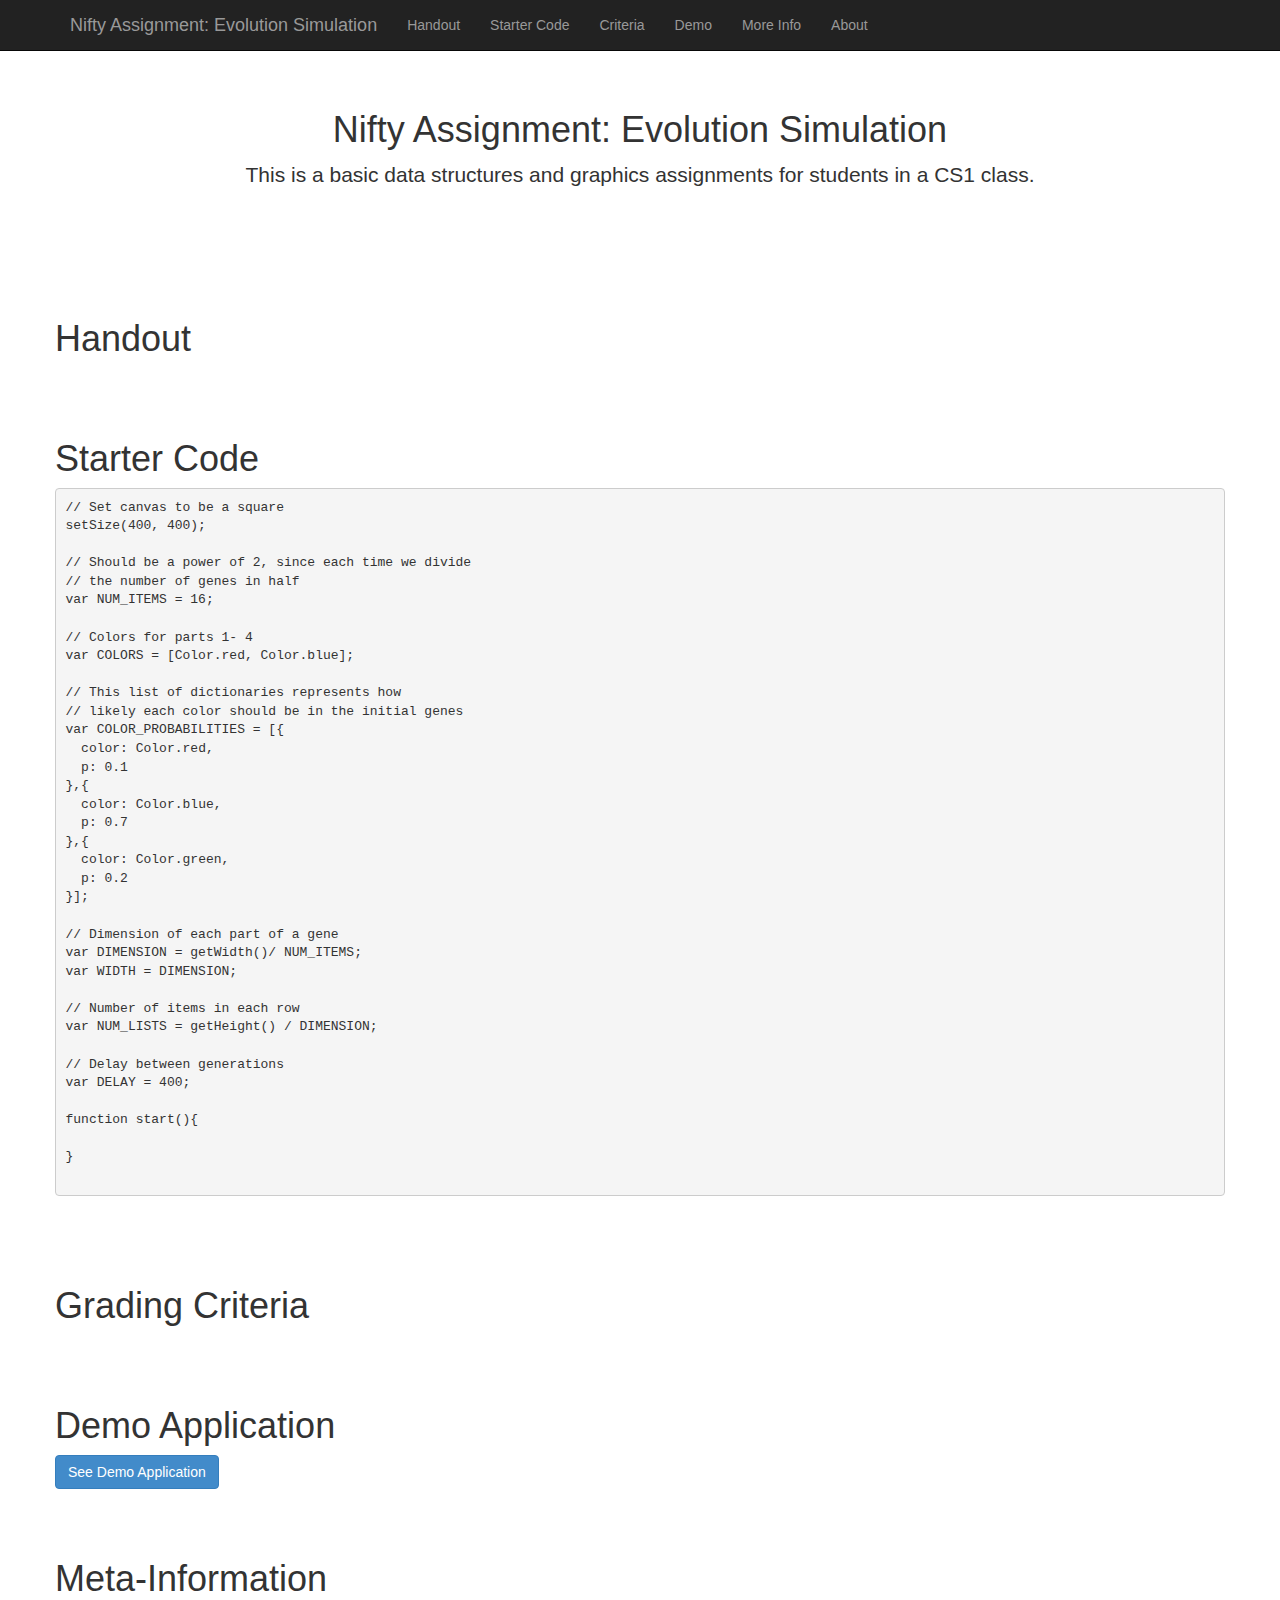
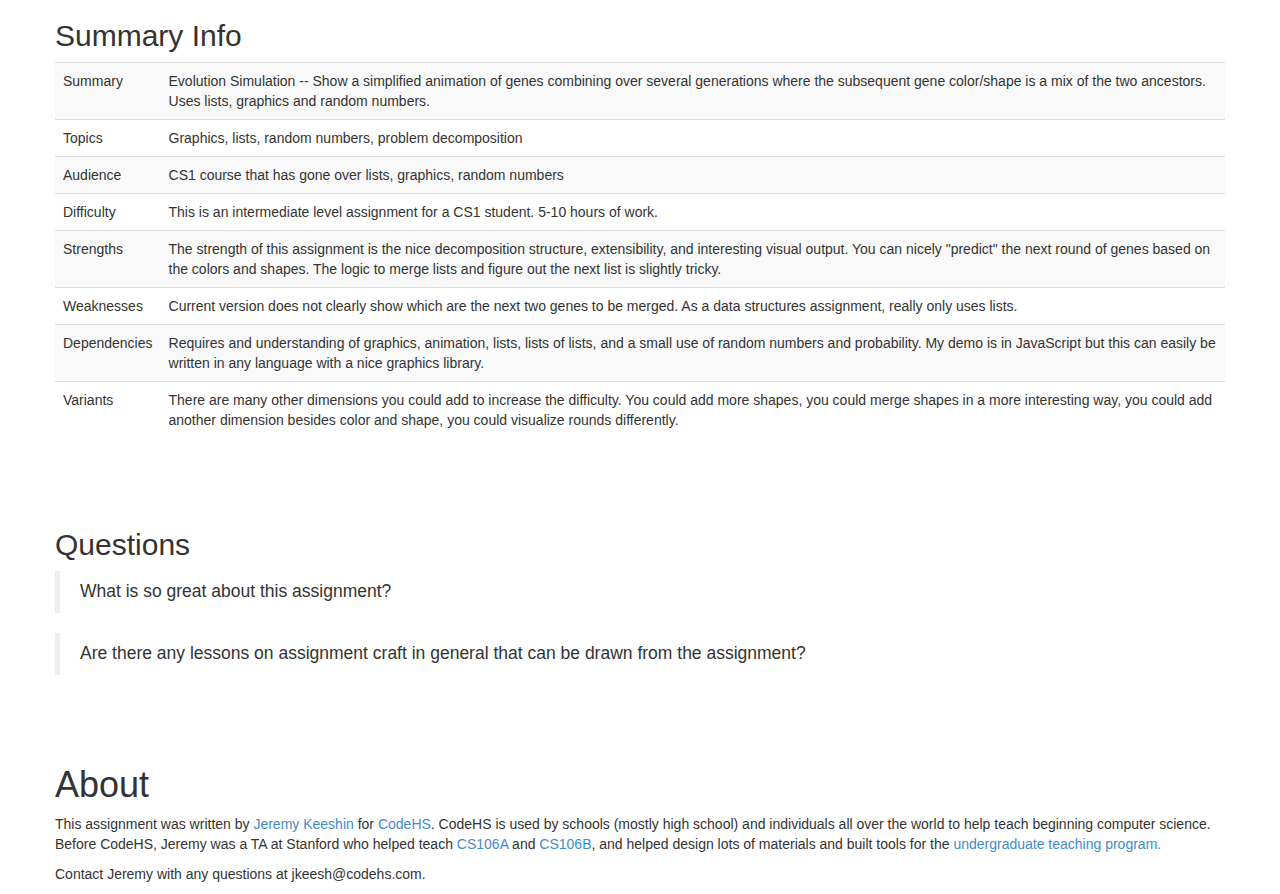
<file: index.html>
<!DOCTYPE html>
<html lang="en">
  <head>
    <meta charset="utf-8">
    <meta name="viewport" content="width=device-width, initial-scale=1.0">
    <meta name="description" content="">
    <meta name="author" content="">

    <title>Nifty Assignment - Evolution Simulation - Jeremy Keeshin, CodeHS</title>

    <!-- Bootstrap core CSS -->
    <link href="css/bootstrap.css" rel="stylesheet">

    <!-- Custom styles for this template -->
    <link href="css/starter-template.css" rel="stylesheet">

    <!-- HTML5 shim and Respond.js IE8 support of HTML5 elements and media queries -->
    <!--[if lt IE 9]>
      <script src="../../assets/js/html5shiv.js"></script>
      <script src="../../assets/js/respond.min.js"></script>
    <![endif]-->
  </head>

  <body>

    <div class="navbar navbar-inverse navbar-fixed-top">
      <div class="container">
        <div class="navbar-header">
          <button type="button" class="navbar-toggle" data-toggle="collapse" data-target=".navbar-collapse">
            <span class="icon-bar"></span>
            <span class="icon-bar"></span>
            <span class="icon-bar"></span>
          </button>
          <a class="navbar-brand" href="#">Nifty Assignment: Evolution Simulation</a>
        </div>
        <div class="collapse navbar-collapse">
          <ul class="nav navbar-nav">
            <li><a href="#handout">Handout</a></li>
            <li><a href="#starter-code">Starter Code</a></li>
            <li><a href="#criteria">Criteria</a></li>
            <li><a href="#demo">Demo</a></li>
            <li><a href="#info">More Info</a></li>
            <li><a href="#about">About</a></li>
          </ul>
        </div><!--/.nav-collapse -->
      </div>
    </div>

    <div class="container">

      <div class="starter-template">
        <h1>Nifty Assignment: Evolution Simulation</h1>
        <p class="lead">This is a basic data structures and graphics assignments for students in a CS1 class.</p>
      </div>


      <a id="handout"></a>
  
      <div class="row">
        <h1>Handout</h1>


      </div>


      <a id="starter-code"></a>
  
      <div class="row" >
        <h1>Starter Code</h1>

      <pre class="prettyprint">
// Set canvas to be a square
setSize(400, 400);

// Should be a power of 2, since each time we divide
// the number of genes in half
var NUM_ITEMS = 16;

// Colors for parts 1- 4
var COLORS = [Color.red, Color.blue];

// This list of dictionaries represents how
// likely each color should be in the initial genes
var COLOR_PROBABILITIES = [{
  color: Color.red,
  p: 0.1
},{
  color: Color.blue,
  p: 0.7
},{
  color: Color.green,
  p: 0.2
}];

// Dimension of each part of a gene
var DIMENSION = getWidth()/ NUM_ITEMS;
var WIDTH = DIMENSION;

// Number of items in each row
var NUM_LISTS = getHeight() / DIMENSION;

// Delay between generations
var DELAY = 400;

function start(){
  
}
      </pre>
      </div>

      <a id="criteria"></a>

      <div class="row">
        <h1>Grading Criteria</h1>

      </div>

      <a id="demo"></a>

      <div class="row">
        <h1>Demo Application</h1>

        <a href="http://codehs.com/demos/evolution" target="_blank">
          <button type="button" class="btn btn-primary">
          See Demo Application
        </button>
        </a>
      </div>


      <a id="info"></a>


      <div class="row">
                <h1>Meta-Information</h1>

        <h2>Summary Info</h2>



<table class="table table-striped">
  <tbody>
    <tr>
      <td style="vertical-align: top;">Summary</td>
      <td style="vertical-align: top;">Evolution Simulation -- Show a simplified animation of genes combining over several
        generations where the subsequent gene color/shape is a mix of the two ancestors. Uses lists, graphics and random
        numbers.<br>
      </td>
    </tr>
    <tr>
      <td style="vertical-align: top;">Topics<br>
      </td>
      <td style="vertical-align: top;">Graphics, lists, random numbers, problem decomposition<br>
      </td>
    </tr>
    <tr>
      <td style="vertical-align: top;">Audience<br>
      </td>
      <td style="vertical-align: top;">CS1 course that has gone over lists, graphics, random numbers<br>
      </td>
    </tr>
    <tr>
      <td style="vertical-align: top;">Difficulty<br>
      </td>
      <td style="vertical-align: top;">This is an intermediate level assignment for a CS1 student. 5-10 hours of work.<br>
      </td>
    </tr>
    <tr>
      <td style="vertical-align: top;">Strengths<br>
      </td>
      <td style="vertical-align: top;">The strength of this assignment is the nice decomposition structure, extensibility, and
        interesting visual output. You can nicely "predict" the next round of genes based on the colors and shapes. The logic
        to merge lists and figure out the next list is slightly tricky.<br>
      </td>
    </tr>
    <tr>
      <td style="vertical-align: top;">Weaknesses<br>
      </td>
      <td style="vertical-align: top;">Current version does not clearly show which are the next two genes to be merged. As a data
      structures assignment, really only uses lists.<br>
      </td>
    </tr>
    <tr>
      <td style="vertical-align: top;">Dependencies<br>
      </td>
      <td style="vertical-align: top;">Requires and understanding of graphics, animation, lists, lists of lists, and a small use
        of random numbers and probability. My demo is in JavaScript but this can easily be written in any language with a nice
        graphics library.<br>
      </td>
    </tr>
    <tr>
      <td style="vertical-align: top;">Variants<br>
      </td>
      <td style="vertical-align: top;">There are many other dimensions you could add to increase the difficulty. You could add more shapes, you could
        merge shapes in a more interesting way, you could add another dimension besides color and shape, you could visualize rounds differently.<br>
      </td>
    </tr>
  </tbody>
</table>

      </div>

      <div class="row">

        <h2>Questions</h2>

        <blockquote>
          <p>
              What is so great about this assignment?
          </p>
        </blockquote>

        <blockquote>
          <p>
            Are there any lessons on assignment craft in general that can be drawn from the assignment?
          </p>
        </blockquote>



      </div>

      <a id="about"></a>
      <div class="row">
        <h1>About</h1>

        <p>
          This assignment was written by <a href="http://jeremykeeshin.com">Jeremy Keeshin</a> for <a href="http://codehs.com">CodeHS</a>. CodeHS is used by 
          schools (mostly high school) and individuals all over the world to help teach beginning computer science. Before CodeHS, Jeremy was a TA at Stanford
          who helped teach <a href="http://cs106a.stanford.edu">CS106A</a> and <a href="http://cs106b.stanford.edu">CS106B</a>, and helped design lots of materials
          and built tools for the <a href="http://cs198.stanford.edu">undergraduate teaching program.</a>
        </p>

        <p>
          Contact Jeremy with any questions at jkeesh@codehs.com.
        </p>
      </div>



    </div><!-- /.container -->


    <!-- Bootstrap core JavaScript
    ================================================== -->
    <!-- Placed at the end of the document so the pages load faster -->
    <script src="http://code.jquery.com/jquery-1.10.1.min.js"></script>
    <script src="js/bootstrap.min.js"></script>
    <script src="https://google-code-prettify.googlecode.com/svn/loader/run_prettify.js"></script>
  </body>
</html>
</file>
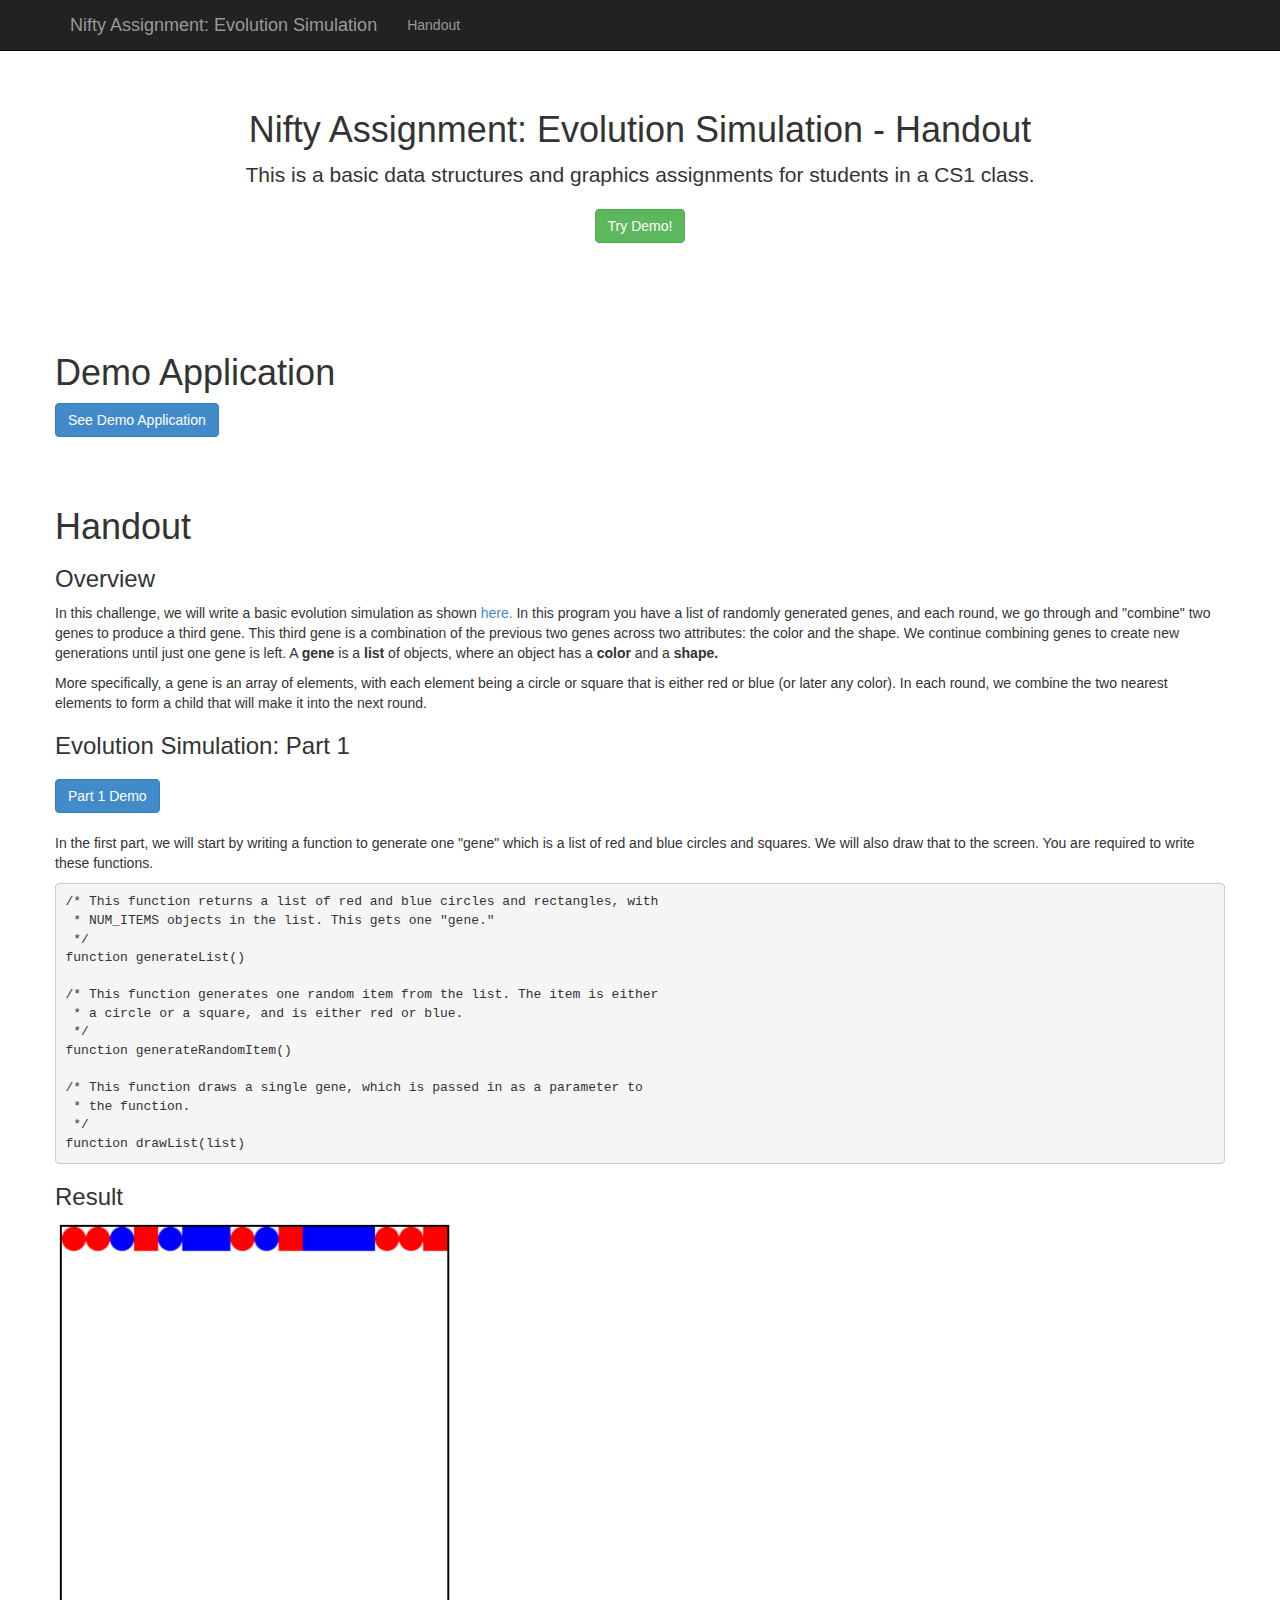
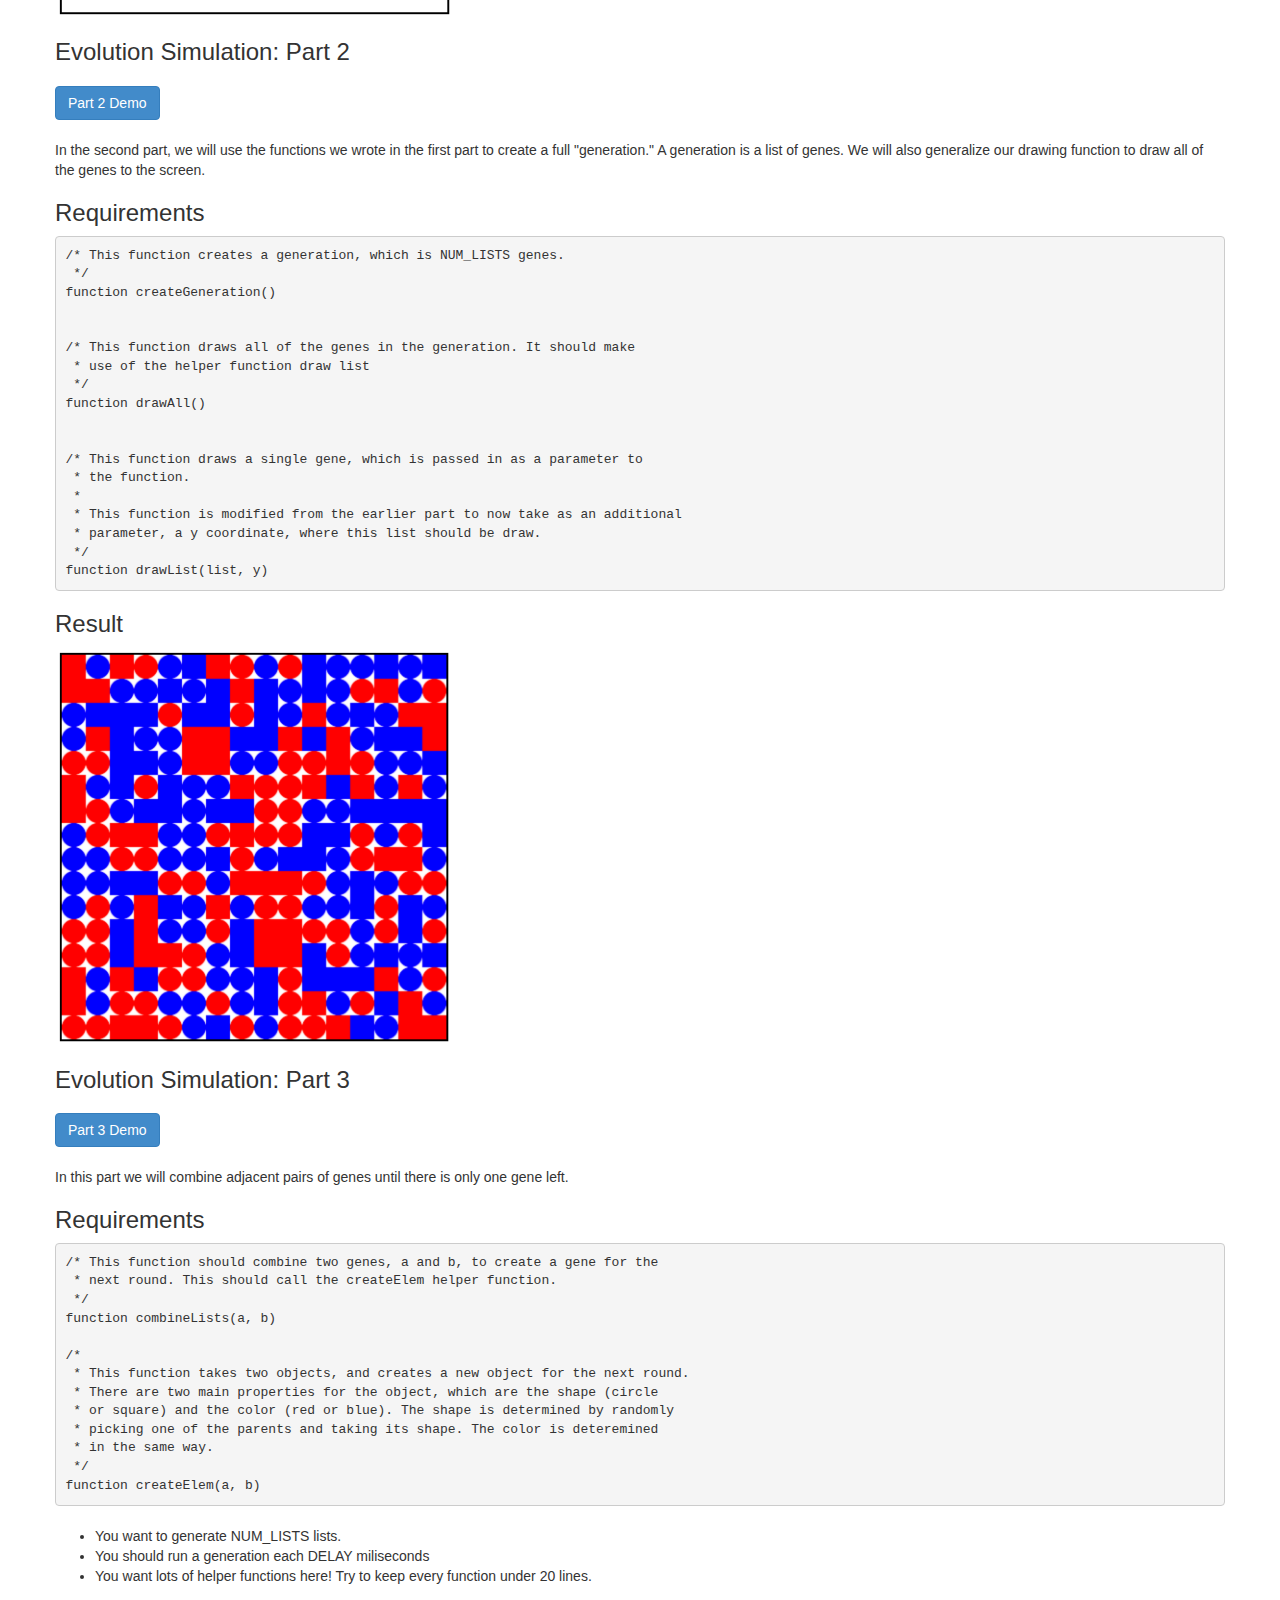
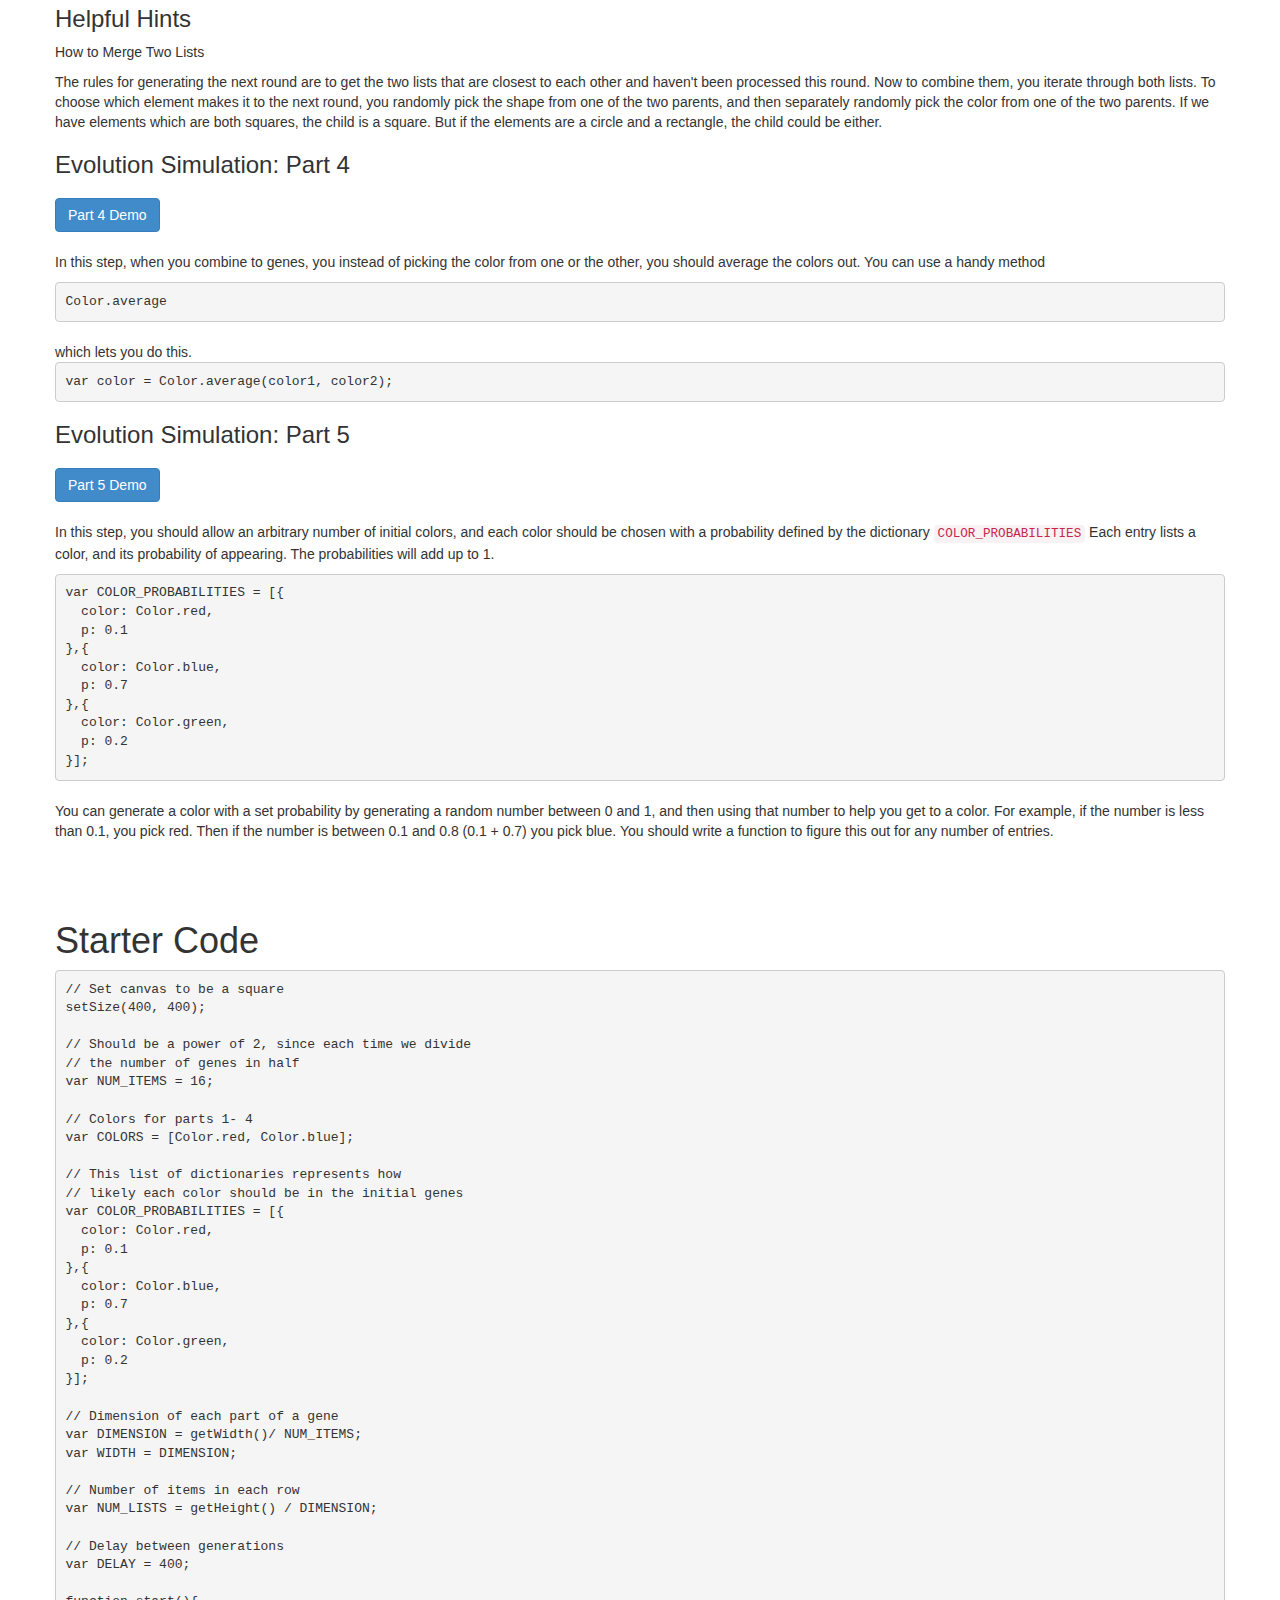
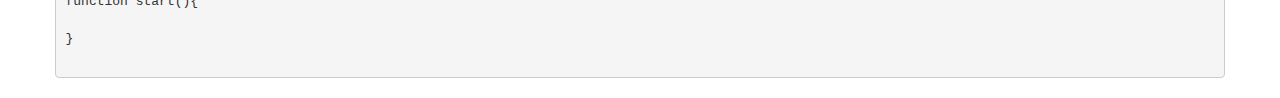
<file: handout.html>
<!DOCTYPE html>
<html lang="en">
  <head>
    <meta charset="utf-8">
    <meta name="viewport" content="width=device-width, initial-scale=1.0">
    <meta name="description" content="">
    <meta name="author" content="">

    <title>Nifty Assignment - Evolution Simulation - Jeremy Keeshin, CodeHS</title>

    <!-- Bootstrap core CSS -->
    <link href="css/bootstrap.css" rel="stylesheet">

    <!-- Custom styles for this template -->
    <link href="css/starter-template.css" rel="stylesheet">

    <!-- HTML5 shim and Respond.js IE8 support of HTML5 elements and media queries -->
    <!--[if lt IE 9]>
      <script src="../../assets/js/html5shiv.js"></script>
      <script src="../../assets/js/respond.min.js"></script>
    <![endif]-->
  </head>

  <body>

    <div class="navbar navbar-inverse navbar-fixed-top">
      <div class="container">
        <div class="navbar-header">
          <button type="button" class="navbar-toggle" data-toggle="collapse" data-target=".navbar-collapse">
            <span class="icon-bar"></span>
            <span class="icon-bar"></span>
            <span class="icon-bar"></span>
          </button>
          <a class="navbar-brand" href="index.html">Nifty Assignment: Evolution Simulation</a>
        </div>
        <div class="collapse navbar-collapse">
          <ul class="nav navbar-nav">
            <li><a href="#handout">Handout</a></li>
          </ul>
        </div><!--/.nav-collapse -->
      </div>
    </div>

    <div class="container">

      <div class="starter-template">
        <h1>Nifty Assignment: Evolution Simulation - Handout</h1>
        <p class="lead">This is a basic data structures and graphics assignments for students in a CS1 class.</p>

        <a href="http://codehs.com/demos/evolution" target="_blank">
          <button type="button" class="btn btn-success">
          Try Demo!
        </button>
        </a>

      </div>


      <a id="demo"></a>

      <div class="row">
        <h1>Demo Application</h1>

        <a href="http://codehs.com/demos/evolution" target="_blank">
          <button type="button" class="btn btn-primary">
          See Demo Application
        </button>
        </a>
      </div>


      <a id="handout"></a>
  
      <div class="row">
        <h1>Handout</h1>


<div class="exercise-more">

<h3>Overview</h3>


<p>
  In this challenge, we will write a basic evolution simulation as shown <a target="_blank" href="/demos/evolution">here.</a>
  In this program you have a list of randomly generated genes, and each round, we go through and "combine" two genes to produce a third gene.
  This third gene is a combination of the previous two genes across two attributes: the color and the shape. We continue
  combining genes to create new generations until just one gene is left. A <strong>gene</strong> is a <strong>list</strong>
  of objects, where an object has a <strong>color</strong> and a <strong>shape.</strong>
</p>
<p>
  More specifically, a gene is an array of elements, with
  each element being a circle or square that is either red or blue (or later any color). In each round, we combine
  the two nearest elements to form a child that will make it into the next round.
</p>



<h3>Evolution Simulation: Part 1</h3>

<a href="http://codehs.com/editor/showcase/7/6/36" target="_blank" class="link">
  <button type="button" class="btn btn-primary">
  Part 1 Demo
</button>
</a>


<p>In the first part, we will start by writing a function to generate one "gene" which is a list of red and blue
  circles and squares. We will also draw that to the screen. You are required to write these functions.</p>


<pre class="prettyprint">
/* This function returns a list of red and blue circles and rectangles, with
 * NUM_ITEMS objects in the list. This gets one "gene."
 */
function generateList()

/* This function generates one random item from the list. The item is either
 * a circle or a square, and is either red or blue.
 */
function generateRandomItem()

/* This function draws a single gene, which is passed in as a parameter to 
 * the function.
 */
function drawList(list)
</pre>

<h3>Result</h3>

<img src="img/evolution1.png" width="400" />

</div>


<div class="exercise-more">

<h3>Evolution Simulation: Part 2</h3>

<a href="http://codehs.com/editor/showcase/7/6/37" target="_blank" class="link">
  <button type="button" class="btn btn-primary">
  Part 2 Demo
</button>
</a>


<p>In the second part, we will use the functions we wrote in the first part to create a full "generation." A generation
  is a list of genes. We will also generalize our drawing function to draw all of the genes to the screen.
</p>


<h3>Requirements</h3>

<pre class="prettyprint">
/* This function creates a generation, which is NUM_LISTS genes. 
 */
function createGeneration()


/* This function draws all of the genes in the generation. It should make
 * use of the helper function draw list
 */
function drawAll()


/* This function draws a single gene, which is passed in as a parameter to 
 * the function.
 *
 * This function is modified from the earlier part to now take as an additional
 * parameter, a y coordinate, where this list should be draw.
 */
function drawList(list, y)
</pre>

<h3>Result</h3>

<img src="img/evolution2.png" width="400" />


</div>


<div class="exercise-more">


<h3>Evolution Simulation: Part 3</h3>

<a href="http://codehs.com/editor/showcase/7/6/38" target="_blank" class="link">
  <button type="button" class="btn btn-primary">
  Part 3 Demo
</button>
</a>


<p>In this part we will combine adjacent pairs of genes until there is only one gene left.</p>

<h3>Requirements</h3>

<pre class="prettyprint">
/* This function should combine two genes, a and b, to create a gene for the
 * next round. This should call the createElem helper function.
 */
function combineLists(a, b)

/*
 * This function takes two objects, and creates a new object for the next round.
 * There are two main properties for the object, which are the shape (circle
 * or square) and the color (red or blue). The shape is determined by randomly
 * picking one of the parents and taking its shape. The color is deteremined
 * in the same way.
 */
function createElem(a, b)
</pre>


<p>
  <ul>
    <li>You want to generate NUM_LISTS lists.</li>
    <li>You should run a generation each DELAY miliseconds</li>
    <li>You want lots of helper functions here! Try to keep every function under 20 lines.</li>
  </ul>
</p>

<h3>
  Helpful Hints
</h3>

<p>
  How to Merge Two Lists
</p>

<p>The rules for generating the next round are to get the two lists
that are closest to each other and haven't been processed this round. Now to combine them,
you iterate through both lists. To choose which element makes it to the next round, you randomly
pick the shape from one of the two parents, and then separately randomly pick the color from
one of the two parents. If we have elements which are both squares, the child is a square. But if
the elements are a circle and a rectangle, the child could be either.</p>

</div>



<div class="exercise-more">


<h3>Evolution Simulation: Part 4</h3>

<a href="http://codehs.com/editor/showcase/7/6/39" target="_blank" class="link">
  <button type="button" class="btn btn-primary">
  Part 4 Demo
</button>
</a>


<p>
In this step, when you combine to genes, you instead of picking the color from one or the other, you should average the colors out. You can use a handy method

<pre class="prettyprint">Color.average</pre>

which lets you do this.

<pre class="prettyprint">
var color = Color.average(color1, color2);
</pre>

</div>



<div class="exercise-more">


<h3>Evolution Simulation: Part 5</h3>

<a href="http://codehs.com/editor/showcase/7/6/40" target="_blank" class="link">
  <button type="button" class="btn btn-primary">
  Part 5 Demo
</button>
</a>


<p>
In this step, you should allow an arbitrary number of initial colors, and each color should be chosen with a probability defined by the dictionary <code>COLOR_PROBABILITIES</code>

Each entry lists a color, and its probability of appearing. The probabilities will add up to 1.


<pre class="prettyprint">
var COLOR_PROBABILITIES = [{
  color: Color.red,
  p: 0.1
},{
  color: Color.blue,
  p: 0.7
},{
  color: Color.green,
  p: 0.2
}];
</pre>

You can generate a color with a set probability by generating a random number between 0 and 1, and then using that number to help you get to a color.

For example, if the number is less than 0.1, you pick red.
Then if the number is between 0.1 and 0.8 (0.1 + 0.7) you pick blue.
You should write a function to figure this out for any number of entries.


</p>

</div>



      </div>


      <a id="starter-code"></a>
  
      <div class="row" >
        <h1>Starter Code</h1>

      <pre class="prettyprint">
// Set canvas to be a square
setSize(400, 400);

// Should be a power of 2, since each time we divide
// the number of genes in half
var NUM_ITEMS = 16;

// Colors for parts 1- 4
var COLORS = [Color.red, Color.blue];

// This list of dictionaries represents how
// likely each color should be in the initial genes
var COLOR_PROBABILITIES = [{
  color: Color.red,
  p: 0.1
},{
  color: Color.blue,
  p: 0.7
},{
  color: Color.green,
  p: 0.2
}];

// Dimension of each part of a gene
var DIMENSION = getWidth()/ NUM_ITEMS;
var WIDTH = DIMENSION;

// Number of items in each row
var NUM_LISTS = getHeight() / DIMENSION;

// Delay between generations
var DELAY = 400;

function start(){
  
}
      </pre>
      </div>





    </div><!-- /.container -->


    <!-- Bootstrap core JavaScript
    ================================================== -->
    <!-- Placed at the end of the document so the pages load faster -->
    <script src="http://code.jquery.com/jquery-1.10.1.min.js"></script>
    <script src="js/bootstrap.min.js"></script>
    <script src="https://google-code-prettify.googlecode.com/svn/loader/run_prettify.js"></script>
  </body>
</html>
</file>
<file: css/starter-template.css>
body {
  padding-top: 50px;
}
.starter-template {
  padding: 40px 15px;
  text-align: center;
}

.row{
	padding-top: 50px;
}

a.link{
	margin: 20px 0;
	display: block;
}

.byline{
	margin-top: 20px;
	font-size: 12px;
}
</file>
